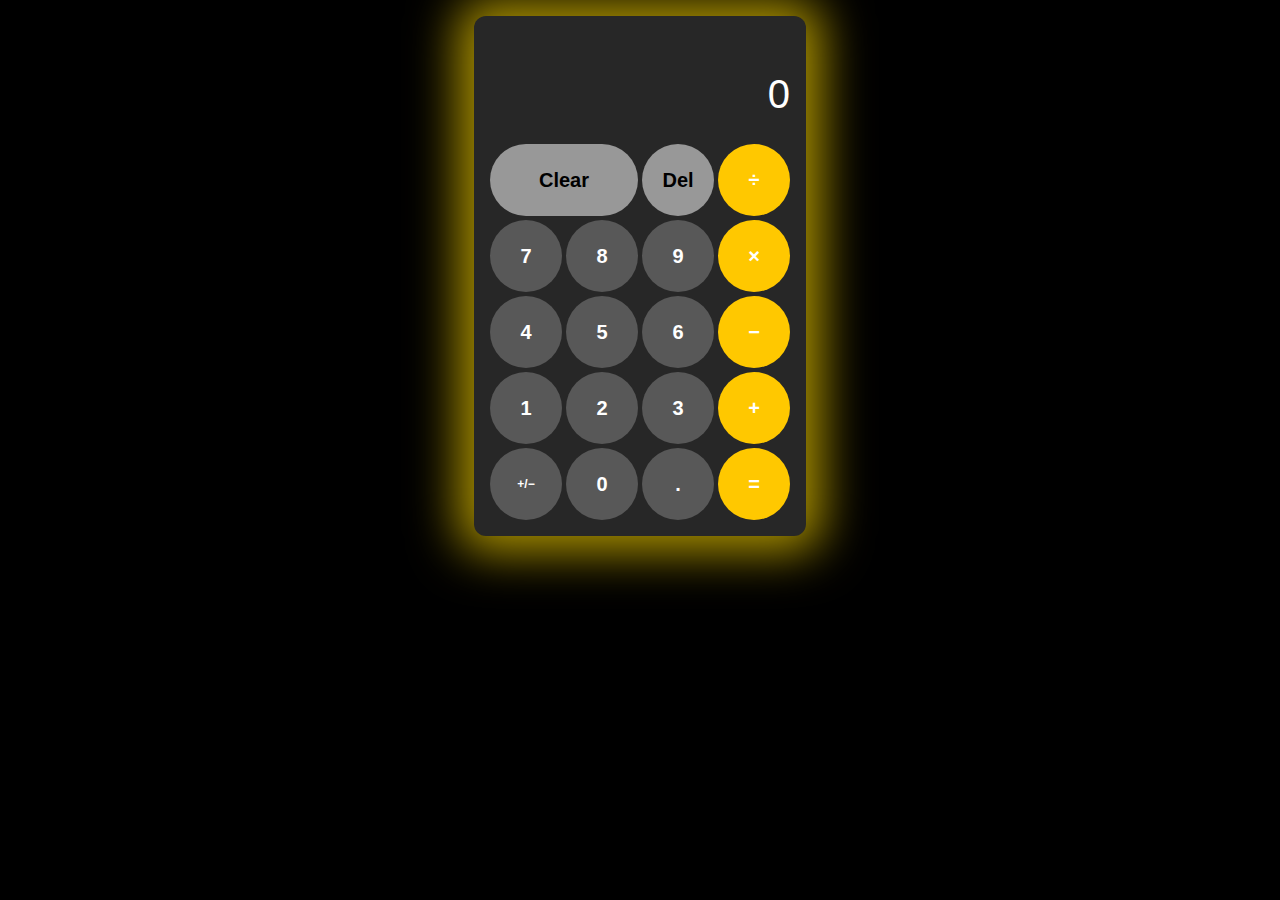
<file: calculator/index.html>
<!DOCTYPE html>
<html lang="en">
  <head>
    <meta charset="UTF-8" />
    <meta http-equiv="X-UA-Compatible" content="IE=edge" />
    <meta name="viewport" content="width=device-width, initial-scale=1.0" />
    <link rel="stylesheet" href="styles.css" />
    <title>Calculator</title>
  </head>
  <body>
    <div id="container">
      <div id="calculator">
        <div id="display">
          <div id="display-prev"></div>
          <div id="display-main"></div>
        </div>
        <button id="btn-clear">Clear</button>
        <button id="btn-delete">Del</button>
        <button id="btn-divide" class="btn-operation" data-value="DIVIDE">
          &divide;
        </button>
        <button id="btn-7" class="btn-digit" data-value="7">7</button>
        <button id="btn-8" class="btn-digit" data-value="8">8</button>
        <button id="btn-9" class="btn-digit" data-value="9">9</button>
        <button id="btn-multiply" class="btn-operation" data-value="MULTIPLY">
          &times;
        </button>
        <button id="btn-4" class="btn-digit" data-value="4">4</button>
        <button id="btn-5" class="btn-digit" data-value="5">5</button>
        <button id="btn-6" class="btn-digit" data-value="6">6</button>
        <button id="btn-subtract" class="btn-operation" data-value="SUBTRACT">
          &minus;
        </button>
        <button id="btn-1" class="btn-digit" data-value="1">1</button>
        <button id="btn-2" class="btn-digit" data-value="2">2</button>
        <button id="btn-3" class="btn-digit" data-value="3">3</button>
        <button id="btn-add" class="btn-operation" data-value="ADD">
          &plus;
        </button>
        <button id="btn-sign">&plus;/&minus;</button>
        <button id="btn-0" class="btn-digit" data-value="0">0</button>
        <button id="btn-decimal">.</button>
        <button id="btn-equal">&equals;</button>
      </div>
    </div>
    <script src="main.js"></script>
  </body>
</html>
</file>
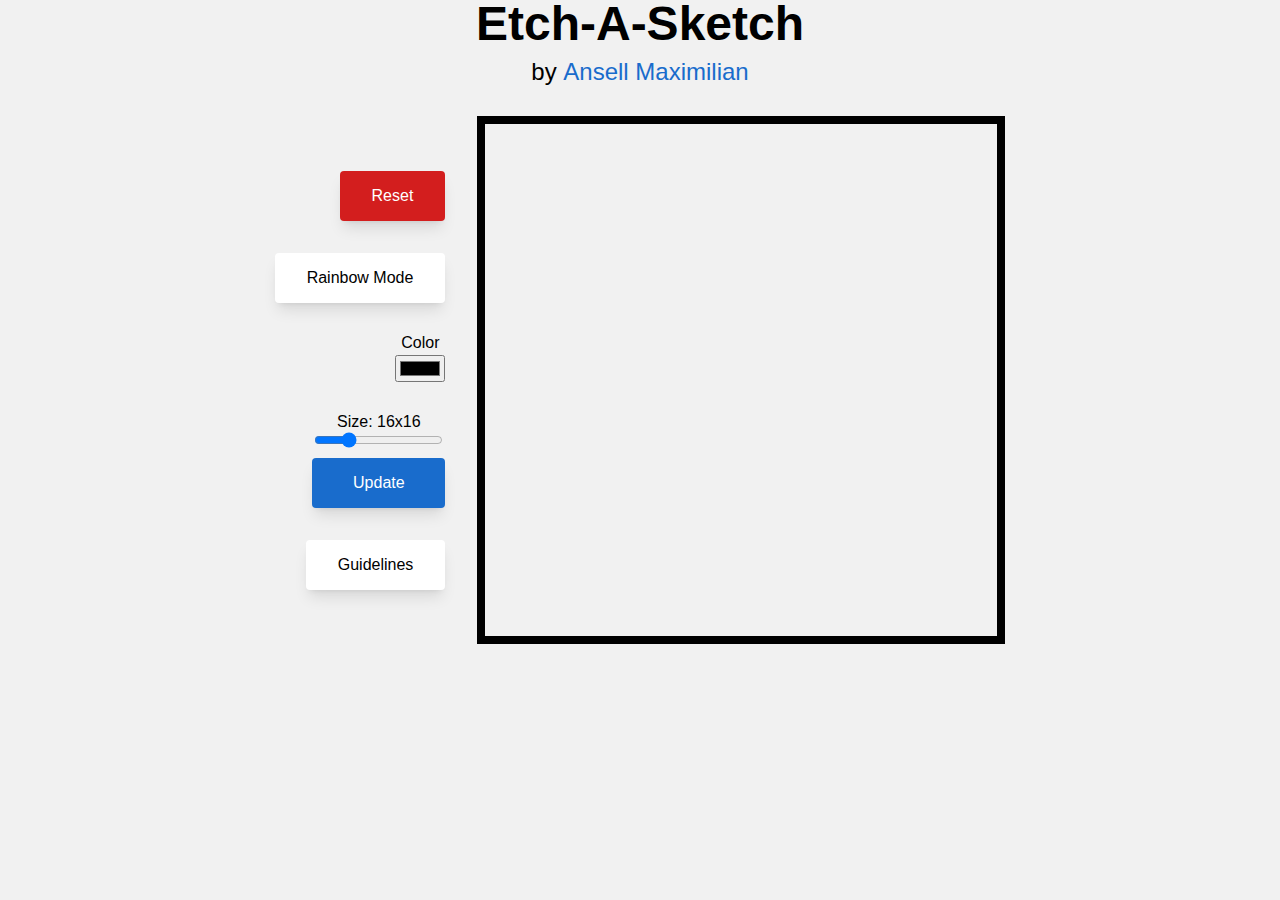
<file: etch-a-sketch/index.html>
<!DOCTYPE html>
<html lang="en">
  <head>
    <meta charset="UTF-8" />
    <meta http-equiv="X-UA-Compatible" content="IE=edge" />
    <meta name="viewport" content="width=device-width, initial-scale=1.0" />
    <link rel="stylesheet" href="reset.css" />
    <link rel="stylesheet" href="styles.css" />
    <title>Etch A Sketch</title>
  </head>
  <body>
    <header>
      <h1>Etch-A-Sketch</h1>
      <h2>
        by <a href="https://github.com/AnsellMaximilian">Ansell Maximilian</a>
      </h2>
    </header>
    <main id="container">
      <div id="controls">
        <button id="reset-btn">Reset</button>
        <button id="random-color-btn">Rainbow Mode</button>
        <div id="color-choice">
          <label for="color-input">Color</label>

          <input type="color" id="color-input" />
        </div>
        <div id="grid-size-prompt">
          <div>
            <label for="grid-size-input">Size: <span>16x16</span></label>

            <input
              placeholder="Max: 64 - Min: 1"
              type="range"
              min="1"
              max="64"
              value="16"
              id="grid-size-input"
            />
          </div>
          <button>Update</button>
        </div>
        <button id="guide-btn">Guidelines</button>
      </div>

      <div id="grid" draggable="false"></div>
    </main>
    <script src="main.js"></script>
  </body>
</html>
</file>
<file: calculator/styles.css>
:root {
  --btn-width: 3.25rem;
  font-family: Arial, Helvetica, sans-serif;
}

body {
  min-height: 100vh;
  background-color: black;
  margin: 0;
}

#container {
  display: flex;
  justify-content: center;
  padding: 1rem;
}

#calculator {
  /* box-shadow: 10px 10px 25px 0 rgba(255, 217, 0, 0.281),
    -10px 10px 25px 0 rgba(255, 217, 0, 0.281),
    10px -10px 25px 0 rgba(255, 217, 0, 0.281),
    -10px -10px 25px 0 rgba(255, 217, 0, 0.281); */
  box-shadow: 0 0 3rem 1rem rgba(255, 217, 0, 0.669);

  display: grid;
  gap: 0.25rem;
  background-color: rgb(39, 39, 39);
  padding: 1rem;
  grid-template-columns: repeat(4, var(--btn-width));
  grid-template-rows: calc(var(--btn-width) * 1.5) repeat(5, var(--btn-width));
  border-radius: 0.75rem;
}

#calculator button {
  width: 100%;
  height: 100%;
  font-size: 1rem;
  cursor: pointer;
  font-weight: bold;
  border: none;
  border-radius: 100%;
  transition: all 150ms;
}

#display {
  height: 100%;
  /* background-color: rgb(46, 46, 46); */
  grid-column: 1 / span 4;
  text-align: right;
}

#display-prev {
  color: rgb(184, 184, 184);
  font-size: 1rem;
  margin-bottom: 0.5rem;
  height: 1.25rem;
  display: flex;
  align-items: flex-end;
  justify-content: flex-end;
}

#display-main {
  color: white;
  font-size: 2rem;
}

#calculator #btn-clear {
  grid-column: 1 / span 2;
  border-radius: 3rem;
}

.btn-digit,
#btn-sign,
#btn-decimal {
  background-color: rgb(88, 88, 88);
  color: white;
}

.btn-digit:hover,
#btn-sign:hover,
#btn-decimal:hover,
.btn-digit:hover {
  background-color: rgb(81, 81, 81);
}

.btn-digit:active,
#btn-sign:active,
#btn-decimal:active,
.btn-digit:active {
  background-color: rgb(160, 160, 160);
}

.btn-operation,
#btn-equal {
  background-color: rgb(255, 200, 0);
  color: white;
}

.btn-operation:hover,
#btn-equal:hover {
  background-color: rgb(216, 169, 0);
}

.btn-operation:active,
#btn-equal:active {
  background-color: rgb(255, 212, 57);
}

#btn-clear,
#btn-delete {
  background-color: rgb(152, 152, 152);
  color: black;
}

#btn-clear:hover,
#btn-delete:hover {
  background-color: rgb(136, 136, 136);
}

#btn-clear:active,
#btn-delete:active {
  background-color: rgb(211, 211, 211);
}

#calculator #btn-sign {
  font-size: 0.75rem;
}

@media (min-width: 768px) {
  :root {
    --btn-width: 4.5rem;
  }

  #calculator button,
  #btn-sign {
    font-size: 1.25rem;
  }

  #display-prev {
    font-size: 1.25rem;
    height: 2rem;
  }

  #display-main {
    font-size: 2.5rem;
  }
}
</file>
<file: etch-a-sketch/styles.css>
:root {
  font-size: 16px;
  --grid-size: 24rem;
  --grid-dimensions: 16;
  font-size: 16px;
}

* {
  box-sizing: border-box;
}

body {
  min-height: 100vh;
  background-color: rgb(241, 241, 241);
  font-family: "Segoe UI", Tahoma, Geneva, Verdana, sans-serif;
}

header {
  text-align: center;
}

h1 {
  font-size: 3rem;
  font-weight: bold;
  margin-bottom: 0.75rem;
}

h2 {
  font-size: 1.5rem;
}

header a {
  font-weight: 500;
}

a {
  color: rgb(25, 108, 204);
  text-decoration: none;
}

a:hover {
  text-decoration: underline;
}

button {
  border: none;
  padding: 1rem 2rem;
  cursor: pointer;
  border-radius: 0.25rem;
  font-size: 1rem;
  box-shadow: 0 10px 15px -3px rgb(0 0 0 / 0.1), 0 4px 6px -4px rgb(0 0 0 / 0.1);
  background-color: white;
}

button:hover {
  filter: brightness(0.9);
}

button.btn--on {
  background-color: black;
  color: white;
  font-weight: bold;
}

#grid {
  display: flex;
  flex-wrap: wrap;
  width: var(--grid-size);
  height: var(--grid-size);
  border: black 0.5rem solid;
  box-sizing: content-box;
  flex: 0 0 var(--grid-size);
}

.tile {
  width: calc(var(--grid-size) / var(--grid-dimensions));
  height: calc(var(--grid-size) / var(--grid-dimensions));
  box-sizing: border-box;
}

#grid.guidelines .tile {
  border: 1px solid black;
}

.random-color-btn--on {
  background-color: transparent;
  animation: rainbow 2s infinite;
  color: white;
}

#controls {
  display: flex;
  flex-direction: column;
  gap: 2rem;
  align-items: center;
  justify-content: center;
}

#grid-size-prompt {
  display: flex;
  flex-direction: column;
  gap: 0.5rem;
}

#grid-size-prompt > div:first-child {
  display: flex;
  flex-direction: column;
  align-items: center;
  justify-content: center;
}

#color-choice {
  display: flex;
  flex-direction: column;
  align-items: center;
  gap: 0.25rem;
}

#reset-btn {
  background-color: rgb(211, 30, 30);
  color: white;
}

#grid-size-prompt button {
  background-color: rgb(25, 108, 204);
  color: white;
}

#container {
  display: flex;
  flex-direction: column-reverse;
  align-items: center;
  gap: 2rem;
  padding: 2rem;
}

@media (min-width: 768px) {
  :root {
    --grid-size: 32rem;
  }

  #container {
    flex-direction: row;
    justify-content: center;
  }

  #controls {
    align-items: flex-end;
  }
}

@keyframes rainbow {
  from {
    background-color: red;
  }
  17% {
    background-color: orange;
  }
  34% {
    background-color: yellow;
  }

  51% {
    background-color: green;
  }
  68% {
    background-color: blue;
  }
  85% {
    background-color: indigo;
  }
  to {
    background-color: purple;
  }
}
</file>
